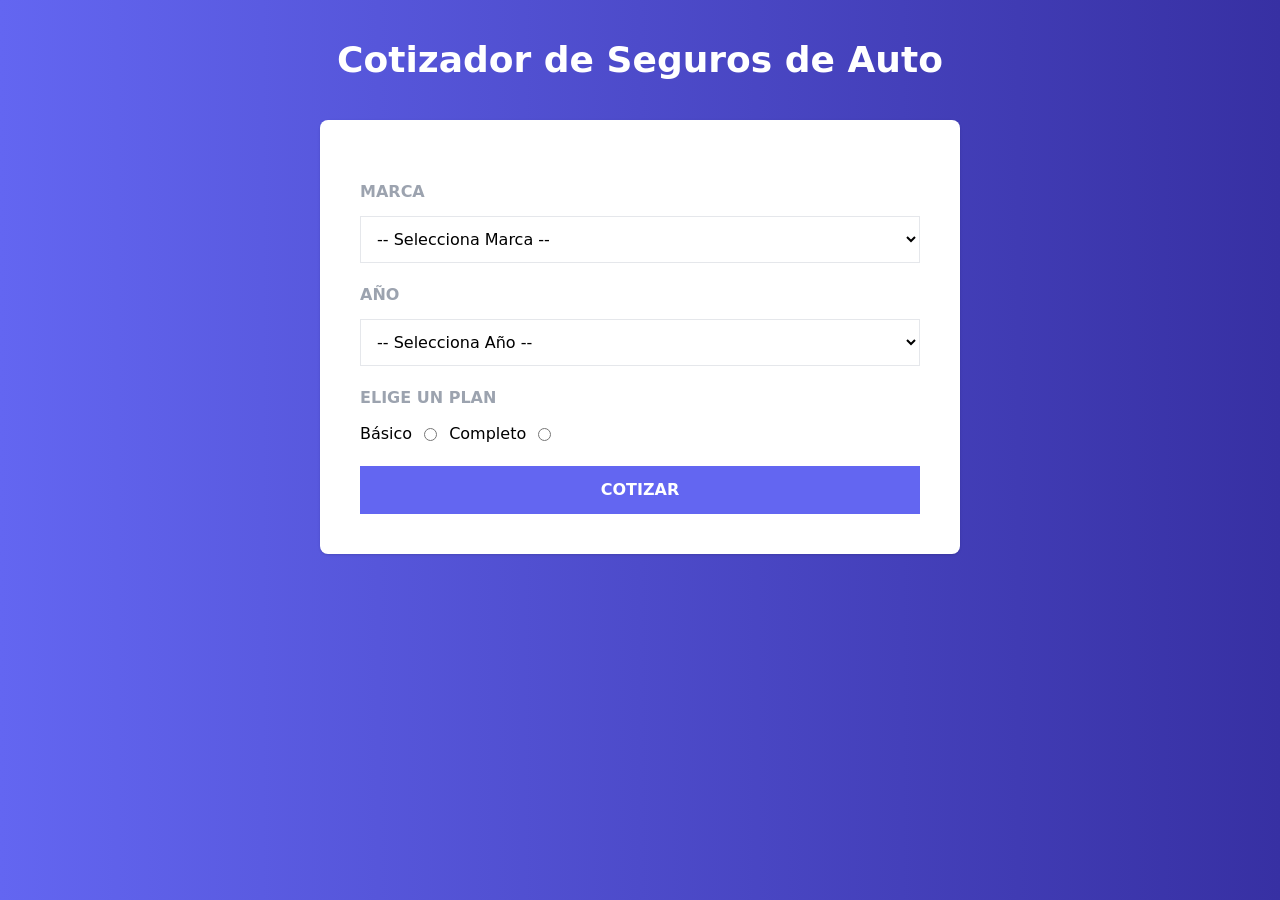
<file: docs/index.html>
<!DOCTYPE html>
<html lang="en">

<head>
  <meta charset="UTF-8" />
  <link rel="icon" type="image/svg+xml" href="./src/favicon.svg" />
  <meta name="viewport" content="width=device-width, initial-scale=1.0" />
  <title>Cotizador Formularios y Context</title>
  <script type="module" crossorigin src="./assets/index.af065de4.js"></script>
  <link rel="stylesheet" href="./assets/index.777bb414.css">
</head>

<body class="bg-gradient-to-r from-indigo-500 to-indigo-800">
  <div id="root"></div>

</body>

</html>
</file>
<file: docs/assets/index.777bb414.css>
.spinner{margin:100px auto;width:40px;height:40px;position:relative;text-align:center;-webkit-animation:sk-rotate 2s infinite linear;animation:sk-rotate 2s infinite linear}.dot1,.dot2{width:60%;height:60%;display:inline-block;position:absolute;top:0;background-color:#6366f1;border-radius:100%;-webkit-animation:sk-bounce 2s infinite ease-in-out;animation:sk-bounce 2s infinite ease-in-out}.dot2{top:auto;bottom:0;-webkit-animation-delay:-1s;animation-delay:-1s}@-webkit-keyframes sk-rotate{to{-webkit-transform:rotate(360deg)}}@keyframes sk-rotate{to{transform:rotate(360deg);-webkit-transform:rotate(360deg)}}@-webkit-keyframes sk-bounce{0%,to{-webkit-transform:scale(0)}50%{-webkit-transform:scale(1)}}@keyframes sk-bounce{0%,to{transform:scale(0);-webkit-transform:scale(0)}50%{transform:scale(1);-webkit-transform:scale(1)}}*,:before,:after{box-sizing:border-box;border-width:0;border-style:solid;border-color:#e5e7eb}:before,:after{--tw-content: ""}html{line-height:1.5;-webkit-text-size-adjust:100%;-moz-tab-size:4;-o-tab-size:4;tab-size:4;font-family:ui-sans-serif,system-ui,-apple-system,BlinkMacSystemFont,Segoe UI,Roboto,Helvetica Neue,Arial,Noto Sans,sans-serif,"Apple Color Emoji","Segoe UI Emoji",Segoe UI Symbol,"Noto Color Emoji"}body{margin:0;line-height:inherit}hr{height:0;color:inherit;border-top-width:1px}abbr:where([title]){-webkit-text-decoration:underline dotted;text-decoration:underline dotted}h1,h2,h3,h4,h5,h6{font-size:inherit;font-weight:inherit}a{color:inherit;text-decoration:inherit}b,strong{font-weight:bolder}code,kbd,samp,pre{font-family:ui-monospace,SFMono-Regular,Menlo,Monaco,Consolas,Liberation Mono,Courier New,monospace;font-size:1em}small{font-size:80%}sub,sup{font-size:75%;line-height:0;position:relative;vertical-align:baseline}sub{bottom:-.25em}sup{top:-.5em}table{text-indent:0;border-color:inherit;border-collapse:collapse}button,input,optgroup,select,textarea{font-family:inherit;font-size:100%;line-height:inherit;color:inherit;margin:0;padding:0}button,select{text-transform:none}button,[type=button],[type=reset],[type=submit]{-webkit-appearance:button;background-color:transparent;background-image:none}:-moz-focusring{outline:auto}:-moz-ui-invalid{box-shadow:none}progress{vertical-align:baseline}::-webkit-inner-spin-button,::-webkit-outer-spin-button{height:auto}[type=search]{-webkit-appearance:textfield;outline-offset:-2px}::-webkit-search-decoration{-webkit-appearance:none}::-webkit-file-upload-button{-webkit-appearance:button;font:inherit}summary{display:list-item}blockquote,dl,dd,h1,h2,h3,h4,h5,h6,hr,figure,p,pre{margin:0}fieldset{margin:0;padding:0}legend{padding:0}ol,ul,menu{list-style:none;margin:0;padding:0}textarea{resize:vertical}input::-moz-placeholder,textarea::-moz-placeholder{opacity:1;color:#9ca3af}input:-ms-input-placeholder,textarea:-ms-input-placeholder{opacity:1;color:#9ca3af}input::placeholder,textarea::placeholder{opacity:1;color:#9ca3af}button,[role=button]{cursor:pointer}:disabled{cursor:default}img,svg,video,canvas,audio,iframe,embed,object{display:block;vertical-align:middle}img,video{max-width:100%;height:auto}[hidden]{display:none}*,:before,:after{--tw-translate-x: 0;--tw-translate-y: 0;--tw-rotate: 0;--tw-skew-x: 0;--tw-skew-y: 0;--tw-scale-x: 1;--tw-scale-y: 1;--tw-pan-x: ;--tw-pan-y: ;--tw-pinch-zoom: ;--tw-scroll-snap-strictness: proximity;--tw-ordinal: ;--tw-slashed-zero: ;--tw-numeric-figure: ;--tw-numeric-spacing: ;--tw-numeric-fraction: ;--tw-ring-inset: ;--tw-ring-offset-width: 0px;--tw-ring-offset-color: #fff;--tw-ring-color: rgb(59 130 246 / .5);--tw-ring-offset-shadow: 0 0 #0000;--tw-ring-shadow: 0 0 #0000;--tw-shadow: 0 0 #0000;--tw-shadow-colored: 0 0 #0000;--tw-blur: ;--tw-brightness: ;--tw-contrast: ;--tw-grayscale: ;--tw-hue-rotate: ;--tw-invert: ;--tw-saturate: ;--tw-sepia: ;--tw-drop-shadow: ;--tw-backdrop-blur: ;--tw-backdrop-brightness: ;--tw-backdrop-contrast: ;--tw-backdrop-grayscale: ;--tw-backdrop-hue-rotate: ;--tw-backdrop-invert: ;--tw-backdrop-opacity: ;--tw-backdrop-saturate: ;--tw-backdrop-sepia: }.my-10{margin-top:2.5rem;margin-bottom:2.5rem}.mx-auto{margin-left:auto;margin-right:auto}.my-5{margin-top:1.25rem;margin-bottom:1.25rem}.my-2{margin-top:.5rem;margin-bottom:.5rem}.mb-3{margin-bottom:.75rem}.mt-5{margin-top:1.25rem}.block{display:block}.flex{display:flex}.w-full{width:100%}.cursor-pointer{cursor:pointer}.items-center{align-items:center}.gap-3{gap:.75rem}.rounded-lg{border-radius:.5rem}.border{border-width:1px}.border-red-400{--tw-border-opacity: 1;border-color:rgb(248 113 113 / var(--tw-border-opacity))}.border-gray-200{--tw-border-opacity: 1;border-color:rgb(229 231 235 / var(--tw-border-opacity))}.bg-white{--tw-bg-opacity: 1;background-color:rgb(255 255 255 / var(--tw-bg-opacity))}.bg-red-100{--tw-bg-opacity: 1;background-color:rgb(254 226 226 / var(--tw-bg-opacity))}.bg-indigo-500{--tw-bg-opacity: 1;background-color:rgb(99 102 241 / var(--tw-bg-opacity))}.bg-gray-100{--tw-bg-opacity: 1;background-color:rgb(243 244 246 / var(--tw-bg-opacity))}.bg-gradient-to-r{background-image:linear-gradient(to right,var(--tw-gradient-stops))}.from-indigo-500{--tw-gradient-from: #6366f1;--tw-gradient-stops: var(--tw-gradient-from), var(--tw-gradient-to, rgb(99 102 241 / 0))}.to-indigo-800{--tw-gradient-to: #3730a3}.p-10{padding:2.5rem}.p-3{padding:.75rem}.p-5{padding:1.25rem}.py-3{padding-top:.75rem;padding-bottom:.75rem}.text-center{text-align:center}.text-4xl{font-size:2.25rem;line-height:2.5rem}.text-3xl{font-size:1.875rem;line-height:2.25rem}.text-2xl{font-size:1.5rem;line-height:2rem}.font-black{font-weight:900}.font-bold{font-weight:700}.uppercase{text-transform:uppercase}.text-white{--tw-text-opacity: 1;color:rgb(255 255 255 / var(--tw-text-opacity))}.text-red-700{--tw-text-opacity: 1;color:rgb(185 28 28 / var(--tw-text-opacity))}.text-gray-400{--tw-text-opacity: 1;color:rgb(156 163 175 / var(--tw-text-opacity))}.text-gray-600{--tw-text-opacity: 1;color:rgb(75 85 99 / var(--tw-text-opacity))}.shadow{--tw-shadow: 0 1px 3px 0 rgb(0 0 0 / .1), 0 1px 2px -1px rgb(0 0 0 / .1);--tw-shadow-colored: 0 1px 3px 0 var(--tw-shadow-color), 0 1px 2px -1px var(--tw-shadow-color);box-shadow:var(--tw-ring-offset-shadow, 0 0 #0000),var(--tw-ring-shadow, 0 0 #0000),var(--tw-shadow)}.filter{filter:var(--tw-blur) var(--tw-brightness) var(--tw-contrast) var(--tw-grayscale) var(--tw-hue-rotate) var(--tw-invert) var(--tw-saturate) var(--tw-sepia) var(--tw-drop-shadow)}.transition-colors{transition-property:color,background-color,border-color,fill,stroke,-webkit-text-decoration-color;transition-property:color,background-color,border-color,text-decoration-color,fill,stroke;transition-property:color,background-color,border-color,text-decoration-color,fill,stroke,-webkit-text-decoration-color;transition-timing-function:cubic-bezier(.4,0,.2,1);transition-duration:.15s}.hover\:bg-indigo-600:hover{--tw-bg-opacity: 1;background-color:rgb(79 70 229 / var(--tw-bg-opacity))}@media (min-width: 768px){.md\:w-2\/3{width:66.666667%}}@media (min-width: 1024px){.lg\:w-2\/4{width:50%}}
</file>
